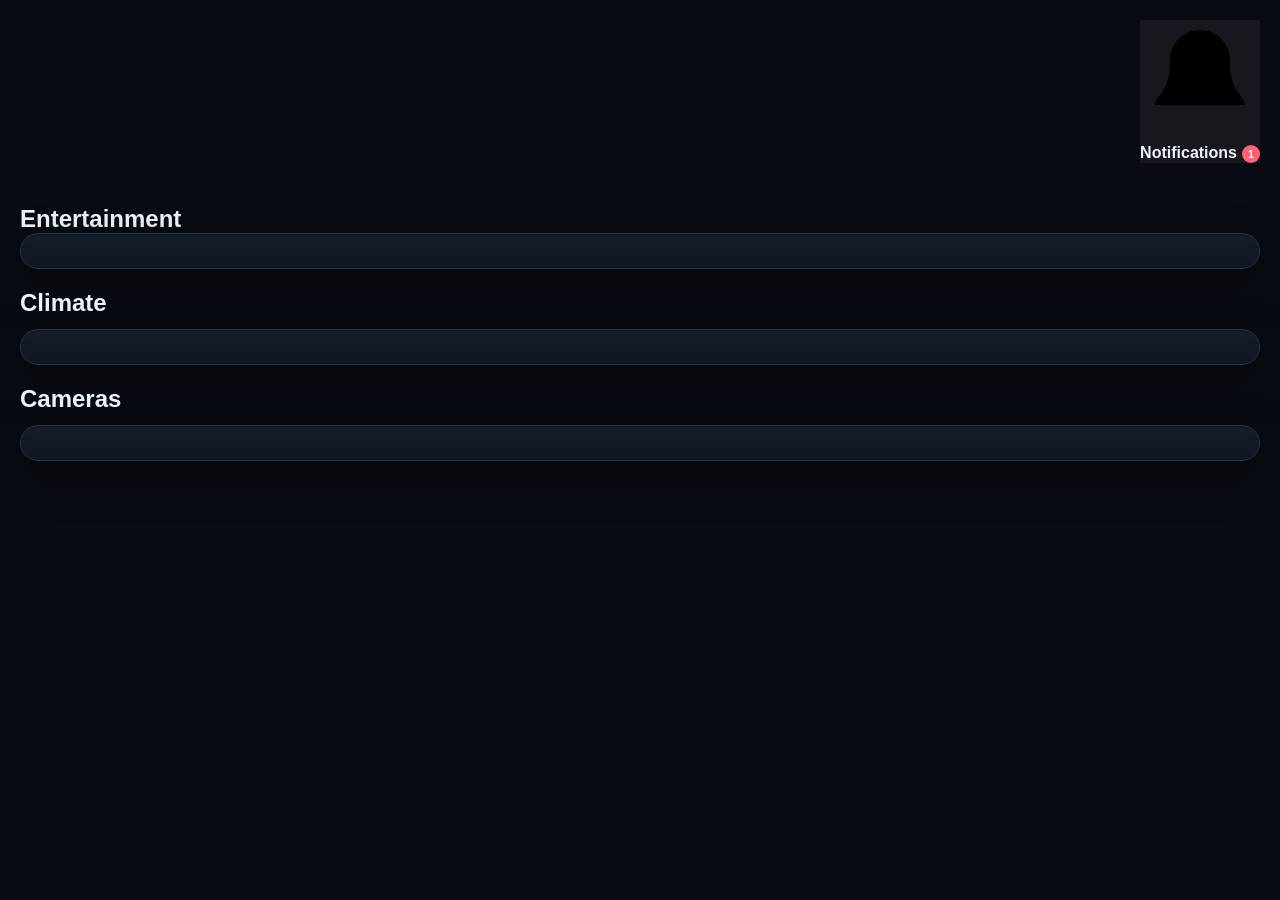
<file: tests/browser/smart_control_03_harness.html>
<!doctype html>
<html lang="en">
<head>
  <meta charset="utf-8">
  <meta name="viewport" content="width=device-width,initial-scale=1">
  <title>SMART CONTROL 03 viewport harness</title>
  <link rel="stylesheet" href="../../frontend/assets/dashboard_v3.css">
  <link rel="stylesheet" href="../../frontend/assets/dashboard_household_design_system.css">
  <link rel="stylesheet" href="../../frontend/assets/dashboard_household_devices.css">
  <link rel="stylesheet" href="../../frontend/assets/dashboard_lg_remote.css">
  <link rel="stylesheet" href="../../frontend/assets/dashboard_lg_status.css">
  <link rel="stylesheet" href="../../frontend/assets/dashboard_notifications.css">
  <style>
    body{padding:20px}.harness-shell{display:grid;gap:20px;max-width:1500px;margin:0 auto}.harness-topbar{display:flex;justify-content:flex-end}.harness-section{display:grid;gap:12px}.harness-section>h2{margin:0}.harness-grid{display:grid;grid-template-columns:repeat(12,minmax(0,1fr));gap:14px}
  </style>
</head>
<body>
  <main class="harness-shell">
    <header class="topbar harness-topbar"><div class="status-row"></div></header>
    <section class="page active harness-section" data-page="entertainment">
      <h2>Entertainment</h2>
      <div class="grid harness-grid"><article class="card span-12"><div id="tvButtons"></div></article></div>
    </section>
    <section class="harness-section">
      <h2>Climate</h2>
      <div class="card"><div id="climateControls"></div></div>
    </section>
    <section class="harness-section">
      <h2>Cameras</h2>
      <div class="card"><div id="cameraControls"></div></div>
    </section>
  </main>
  <script>
    window.currentPage=()=> 'entertainment';
    window.renderPage=()=>{};
    window.safeText=value=>String(value??'').replace(/[&<>"']/g,char=>({'&':'&amp;','<':'&lt;','>':'&gt;','"':'&quot;',"'":'&#39;'}[char]));
    const devices=[
      {id:'living-room-samsung-soundbar',room:'living_room',display_name:'Samsung Soundbar',category:'soundbar',online:null,health:'degraded',capabilities:{},state:{},state_quality:'unknown',unavailable_reason:'Tapo H110 detected; command mapping is not configured.'},
      {id:'living-room-air-conditioner',room:'living_room',display_name:'Living Room Air Conditioner',category:'climate',online:null,health:'degraded',capabilities:{},state:{},state_quality:'assumed',unavailable_reason:'Tapo H110 detected; command mapping is not configured.'},
      {id:'living-room-fan',room:'living_room',display_name:'Fan',category:'fan',online:null,health:'degraded',capabilities:{},state:{},state_quality:'unknown',unavailable_reason:'Tapo H110 detected; command mapping is not configured.'},
      {id:'bed-room-air-conditioner',room:'bed_room',display_name:'Bed Room Air Conditioner',category:'climate',online:null,health:'unknown',capabilities:{},state:{},state_quality:'unknown',unavailable_reason:'provider_not_configured'},
      {id:'camera-1',room:'living_room',display_name:'Tapo C220',category:'camera',online:null,health:'unavailable',capabilities:{},state:{},state_quality:'unknown',unavailable_reason:'Configuration unavailable'},
      {id:'camera-2',room:'living_room',display_name:'Xiaomi Camera 1',category:'camera',online:null,health:'unavailable',capabilities:{},state:{},state_quality:'unknown',unavailable_reason:'Configuration unavailable'},
      {id:'camera-3',room:'living_room',display_name:'Xiaomi Camera 2',category:'camera',online:null,health:'unavailable',capabilities:{},state:{},state_quality:'unknown',unavailable_reason:'Configuration unavailable'}
    ];
    const payloads={
      '/api/devices':{devices},
      '/api/lg-tv/status':{online:true,connection_state:'connected',last_success_ts:1,current_app:{name:'YouTube'},current_input:{name:'App / webOS'},audio:{volume:18,muted:false},last_update_ts:1,device:{software_version:'1.2.3',firmware_version:'4.5.6',webos_version:'8.0'}},
      '/api/lg-tv/capabilities':{supported:['power_off','volume_up','volume_down','mute','unmute','set_volume','up','down','left','right','ok','back','home','play','pause','stop'],power_on:{supported:false},inputs:[{id:'input-safe',label:'Live TV'}],applications:[{id:'app-safe',label:'YouTube'}],enumeration_available:true},
      '/api/notifications':{notifications:[{id:'camera-config',type:'warning',title:'Camera configuration missing',message:'Camera controls are unavailable.',source:'Cameras',created_ts:1,read:false}],unread_count:1}
    };
    window.fetch=async(url)=>({ok:true,json:async()=>payloads[new URL(url,location.href).pathname]||{ok:true}});
  </script>
  <script src="../../frontend/assets/dashboard_household_design_system.js"></script>
  <script src="../../frontend/assets/dashboard_lg_remote.js"></script>
  <script src="../../frontend/assets/dashboard_lg_status.js"></script>
  <script src="../../frontend/assets/dashboard_notifications.js"></script>
  <script src="../../frontend/assets/dashboard_household_devices.js"></script>
</body>
</html>
</file>
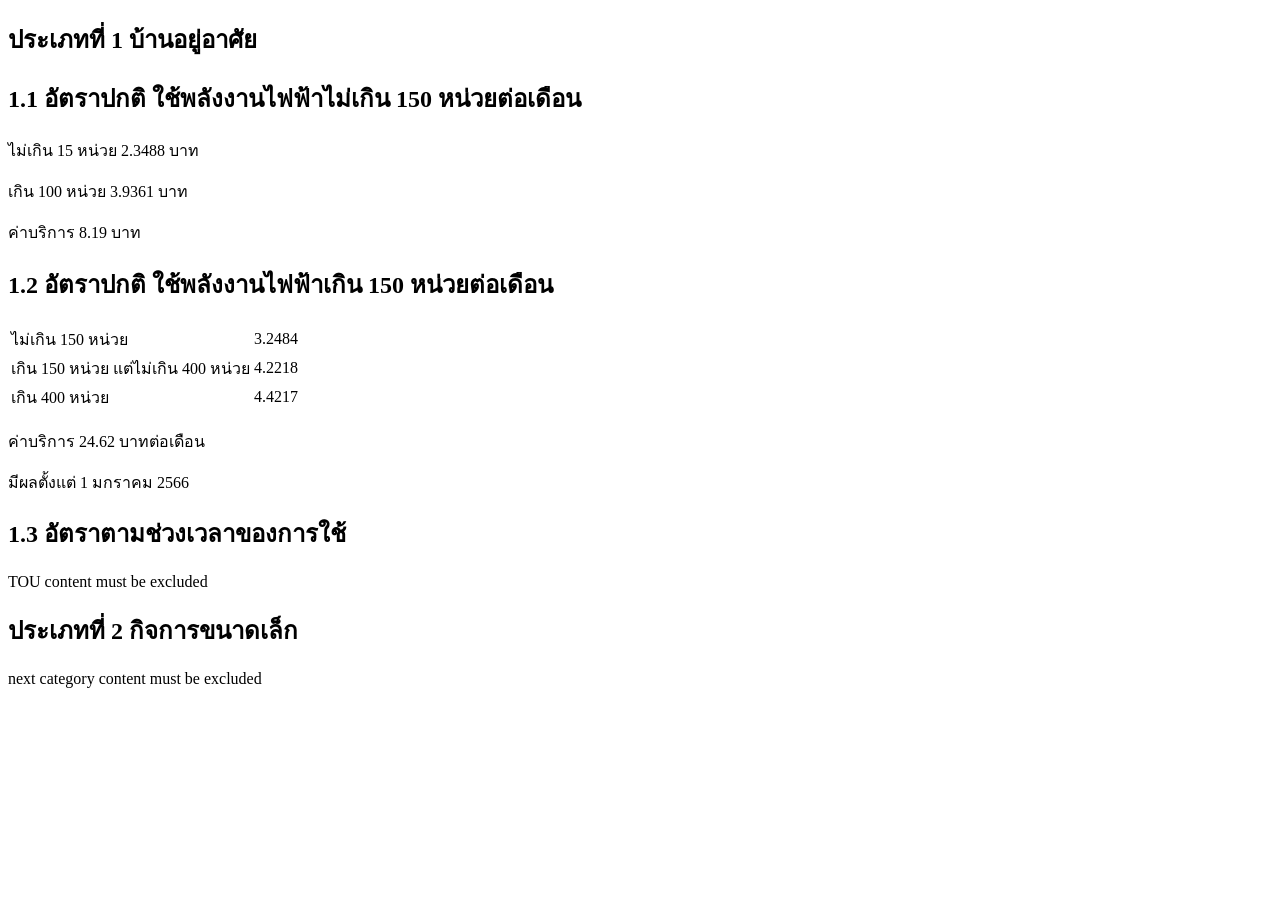
<file: tests/fixtures/mea_residential_detail_live_2026.html>
<!doctype html><html lang="th"><body>
<article>
<h1>ประเภทที่ 1 บ้านอยู่อาศัย</h1>
<h2>1.1 อัตราปกติ ใช้พลังงานไฟฟ้าไม่เกิน 150 หน่วยต่อเดือน</h2>
<p>ไม่เกิน 15 หน่วย 2.3488 บาท</p><p>เกิน 100 หน่วย 3.9361 บาท</p><p>ค่าบริการ 8.19 บาท</p>
<h2>1.2 อัตราปกติ ใช้พลังงานไฟฟ้าเกิน 150 หน่วยต่อเดือน</h2>
<table><tr><td>ไม่เกิน 150 หน่วย</td><td>3.2484</td></tr><tr><td>เกิน 150 หน่วย แต่ไม่เกิน 400 หน่วย</td><td>4.2218</td></tr><tr><td>เกิน 400 หน่วย</td><td>4.4217</td></tr></table>
<p>ค่าบริการ 24.62 บาทต่อเดือน</p><p>มีผลตั้งแต่ 1 มกราคม 2566</p>
<h2>1.3 อัตราตามช่วงเวลาของการใช้</h2><p>TOU content must be excluded</p>
<h1>ประเภทที่ 2 กิจการขนาดเล็ก</h1><p>next category content must be excluded</p>
</article>
</body></html>
</file>
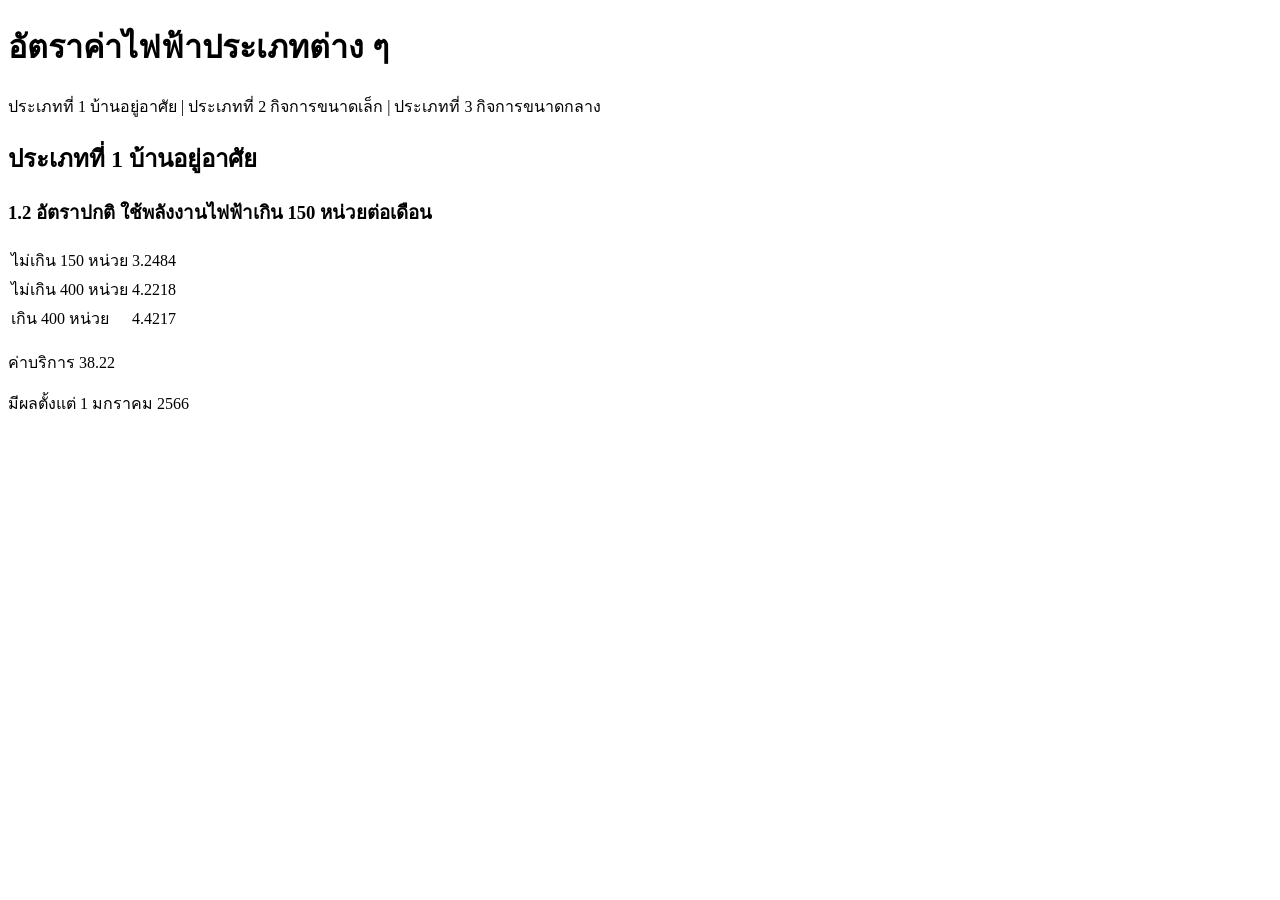
<file: tests/fixtures/mea_tariff_categories_live_2026.html>
<!doctype html><html lang="th"><head><title>อัตราค่าไฟฟ้าประเภทต่าง ๆ</title></head><body>
<h1>อัตราค่าไฟฟ้าประเภทต่าง ๆ</h1>
<nav>ประเภทที่ 1 บ้านอยู่อาศัย | ประเภทที่ 2 กิจการขนาดเล็ก | ประเภทที่ 3 กิจการขนาดกลาง</nav>
<section id="type-1">
<h2>ประเภทที่ 1 บ้านอยู่อาศัย</h2>
<h3>1.2 อัตราปกติ ใช้พลังงานไฟฟ้าเกิน 150 หน่วยต่อเดือน</h3>
<table>
<tr><td>ไม่เกิน 150 หน่วย</td><td>3.2484</td></tr>
<tr><td>ไม่เกิน 400 หน่วย</td><td>4.2218</td></tr>
<tr><td>เกิน 400 หน่วย</td><td>4.4217</td></tr>
</table>
<p>ค่าบริการ 38.22</p><p>มีผลตั้งแต่ 1 มกราคม 2566</p>
</section>
</body></html>
</file>
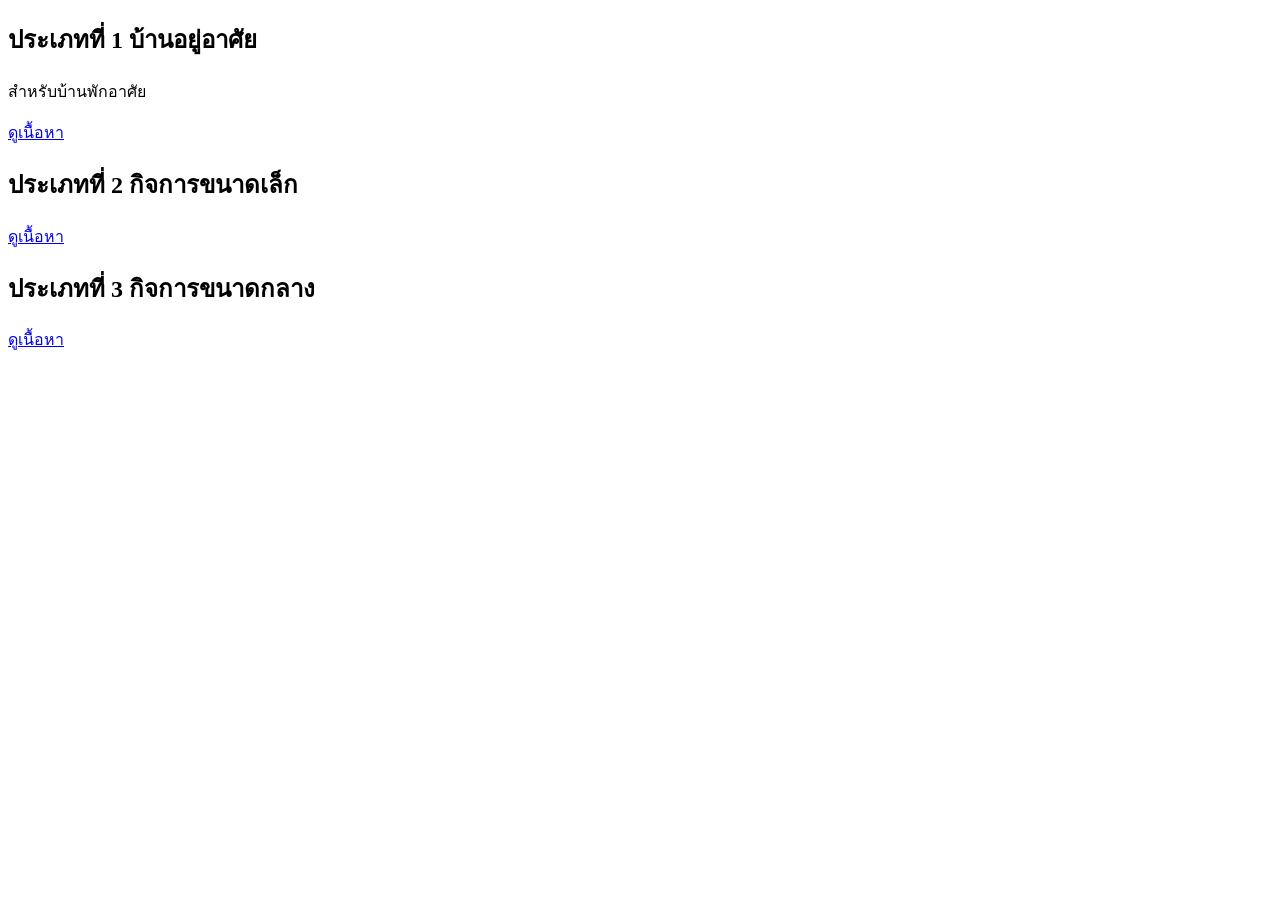
<file: tests/fixtures/mea_tariff_index_live_2026.html>
<!doctype html><html lang="th"><body>
<section class="tariff-card"><h2>ประเภทที่ 1 บ้านอยู่อาศัย</h2><p>สำหรับบ้านพักอาศัย</p><a href="/our-services/tariff-calculation/residential">ดูเนื้อหา</a></section>
<section class="tariff-card"><h2>ประเภทที่ 2 กิจการขนาดเล็ก</h2><a href="/our-services/tariff-calculation/small-business">ดูเนื้อหา</a></section>
<section class="tariff-card"><h2>ประเภทที่ 3 กิจการขนาดกลาง</h2><a href="/our-services/tariff-calculation/medium-business">ดูเนื้อหา</a></section>
</body></html>
</file>
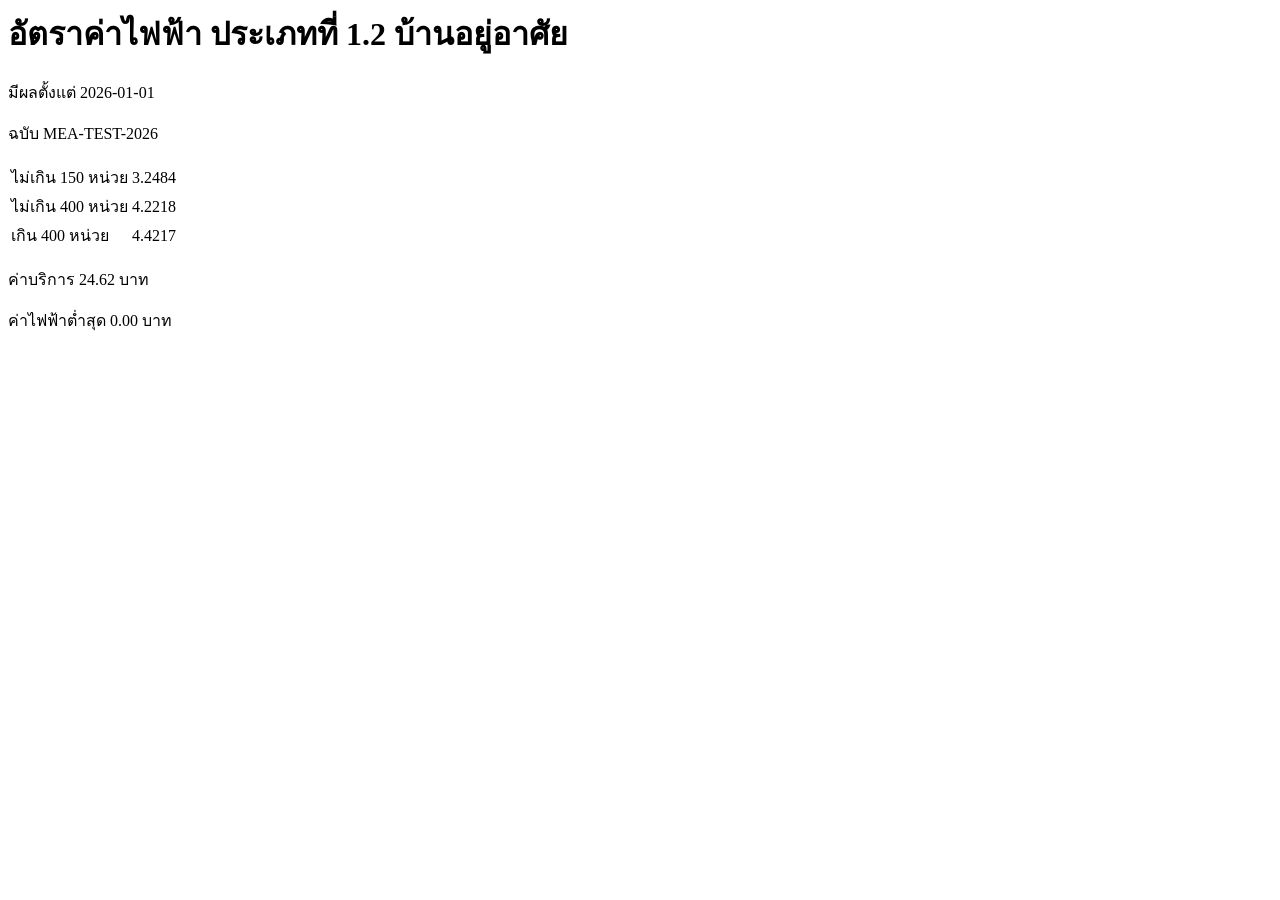
<file: tests/fixtures/mea_type_1_2_official_excerpt.html>
<!-- Saved official-source excerpt for deterministic parser tests. Source: https://www.mea.or.th/our-services/tariff-calculation/other/evlowpriority ; values are fixture-only and never loaded by production. -->
<html><head><title>อัตราค่าไฟฟ้าประเภทที่ 1 บ้านอยู่อาศัย</title></head><body>
<h1>อัตราค่าไฟฟ้า ประเภทที่ 1.2 บ้านอยู่อาศัย</h1>
<p>มีผลตั้งแต่ 2026-01-01</p><p>ฉบับ MEA-TEST-2026</p>
<table><tr><td>ไม่เกิน 150 หน่วย</td><td>3.2484</td></tr><tr><td>ไม่เกิน 400 หน่วย</td><td>4.2218</td></tr><tr><td>เกิน 400 หน่วย</td><td>4.4217</td></tr></table>
<p>ค่าบริการ 24.62 บาท</p><p>ค่าไฟฟ้าต่ำสุด 0.00 บาท</p>
</body></html>
</file>
<file: frontend/assets/dashboard_v3.css>
:root{--bg:#080b11;--panel:#0f141d;--card:#151c27;--card2:#1a2330;--line:#273244;--text:#edf3fb;--muted:#8c9bad;--accent:#4ea1ff;--green:#43d17d;--yellow:#f2b84b;--red:#ff6375;--cyan:#4dd5df;--purple:#a98bff;--shadow:0 16px 45px rgba(0,0,0,.28)}*{box-sizing:border-box}html,body{margin:0;min-height:100%;font-family:-apple-system,BlinkMacSystemFont,"Segoe UI",sans-serif;background:var(--bg);color:var(--text)}button,input,select{font:inherit}button{cursor:pointer}.app{min-height:100vh}.sidebar{position:fixed;inset:0 auto 0 0;width:250px;background:linear-gradient(180deg,#101722,#0b1018);border-right:1px solid var(--line);padding:24px 16px;z-index:20}.brand{display:flex;align-items:center;gap:12px;padding:0 8px 22px}.brand-mark{width:42px;height:42px;border-radius:14px;display:grid;place-items:center;background:linear-gradient(135deg,var(--accent),var(--purple));font-size:21px;font-weight:900}.brand strong{display:block}.brand small{color:var(--muted)}.nav{display:grid;gap:7px}.nav button{width:100%;border:0;background:transparent;color:var(--muted);text-align:left;padding:12px 14px;border-radius:13px;font-weight:750}.nav button:hover,.nav button.active{background:var(--card2);color:var(--text)}.sidebar-foot{position:absolute;bottom:20px;left:24px;right:24px;color:var(--muted);font-size:12px}.main{margin-left:250px;padding:24px;max-width:1600px}.topbar{display:flex;align-items:center;justify-content:space-between;gap:16px;margin-bottom:22px}.topbar h1{margin:0;font-size:27px}.topbar p{margin:5px 0 0;color:var(--muted)}.status-row{display:flex;gap:8px;flex-wrap:wrap}.badge{border:1px solid var(--line);background:var(--panel);padding:8px 11px;border-radius:999px;font-size:12px;font-weight:800}.ok{color:var(--green)}.warn{color:var(--yellow)}.bad{color:var(--red)}.muted{color:var(--muted)}.page{display:none}.page.active{display:block}.grid{display:grid;grid-template-columns:repeat(12,minmax(0,1fr));gap:14px}.span-12{grid-column:span 12}.span-8{grid-column:span 8}.span-6{grid-column:span 6}.span-4{grid-column:span 4}.span-3{grid-column:span 3}.card{background:linear-gradient(180deg,var(--card),#111720);border:1px solid var(--line);border-radius:18px;padding:17px;box-shadow:var(--shadow);min-width:0}.card-head{display:flex;align-items:center;justify-content:space-between;gap:12px;margin-bottom:14px}.card h2,.card h3{margin:0}.card h2{font-size:18px}.card h3{font-size:15px;color:var(--muted)}.metric .label{font-size:12px;text-transform:uppercase;letter-spacing:.06em;color:var(--muted);font-weight:800}.metric .value{margin-top:8px;font-size:31px;font-weight:850;font-variant-numeric:tabular-nums}.metric .sub{margin-top:7px;color:var(--muted);font-size:12px}.metric-grid{display:grid;grid-template-columns:repeat(4,minmax(0,1fr));gap:10px}.mini{border:1px solid var(--line);background:#0c1119;border-radius:14px;padding:12px}.mini .k{color:var(--muted);font-size:11px;text-transform:uppercase}.mini .v{margin-top:5px;font-size:18px;font-weight:800}.controls{display:flex;gap:8px;align-items:center;flex-wrap:wrap}.btn{border:1px solid #334158;background:#202a39;color:var(--text);border-radius:11px;padding:9px 12px;font-weight:800}.btn:hover{filter:brightness(1.15)}.btn.primary{background:#1568bd;border-color:#287bd1}.btn.danger{background:#742431;border-color:#a63b4c}.btn.ghost{background:#101720}.btn.active{background:var(--accent);border-color:var(--accent);color:#07101b}.btn:disabled{opacity:.45;cursor:not-allowed}.range-controls{display:flex;gap:6px}.chart-wrap{position:relative;min-height:310px}.chart{width:100%;height:310px;display:block;background:#0b1018;border:1px solid var(--line);border-radius:14px;touch-action:none}.chart .gridline{stroke:#263143;stroke-width:1}.chart .axis-label{fill:#8493a7;font-size:11px}.chart .line-temp{fill:none;stroke:var(--yellow);stroke-width:2.5}.chart .line-hum{fill:none;stroke:var(--cyan);stroke-width:2.5}.chart .line-living{fill:none;stroke:var(--accent);stroke-width:2.7}.chart .line-bedroom{fill:none;stroke:var(--purple);stroke-width:2.7}.chart .crosshair{stroke:#d7e2ef;stroke-width:1;stroke-dasharray:4 4}.chart .point{stroke:#07101b;stroke-width:3}.tooltip{position:absolute;pointer-events:none;display:none;background:#080d14;border:1px solid #3b4a60;border-radius:11px;padding:9px 11px;font-size:12px;box-shadow:var(--shadow);z-index:5;white-space:nowrap}.legend{display:flex;gap:16px;flex-wrap:wrap;margin:10px 2px 0;color:var(--muted);font-size:12px}.legend i{display:inline-block;width:10px;height:10px;border-radius:50%;margin-right:6px}.empty{min-height:180px;display:grid;place-items:center;color:var(--muted);text-align:center}.device-list{display:grid;gap:10px}.device{display:grid;grid-template-columns:minmax(150px,1fr) auto;gap:12px;align-items:center;border:1px solid var(--line);background:#0c1119;border-radius:14px;padding:13px}.device-title{font-weight:800}.device-meta{color:var(--muted);font-size:12px;margin-top:5px}.channel-row{display:flex;gap:7px;align-items:center;flex-wrap:wrap;margin-top:10px}.dot{width:9px;height:9px;border-radius:50%;display:inline-block;background:var(--red);margin-right:6px}.dot.on{background:var(--green)}.presence-card .state{font-size:27px;font-weight:850;margin-top:8px}.kv{display:grid;grid-template-columns:180px 1fr;gap:9px;padding:10px 0;border-bottom:1px solid var(--line)}.kv:last-child{border-bottom:0}.kv span:first-child{color:var(--muted)}.alert-list{display:grid;gap:9px}.alert{border:1px solid var(--line);background:#0c1119;border-radius:12px;padding:11px;font-size:13px}.remote{display:grid;grid-template-columns:repeat(3,90px);gap:9px;justify-content:center}.app-buttons{display:grid;grid-template-columns:repeat(4,minmax(0,1fr));gap:9px}.mobile-nav{display:none}.toast{position:fixed;left:50%;bottom:24px;transform:translateX(-50%);background:#0a1018;border:1px solid #3b4a60;border-radius:12px;padding:11px 15px;display:none;z-index:50;box-shadow:var(--shadow)}@media(max-width:1050px){.span-8,.span-6,.span-4{grid-column:span 12}.span-3{grid-column:span 6}.metric-grid{grid-template-columns:repeat(2,1fr)}}@media(max-width:760px){.sidebar{display:none}.main{margin-left:0;padding:15px 15px 84px}.topbar{align-items:flex-start;flex-direction:column}.topbar h1{font-size:23px}.span-3{grid-column:span 12}.metric-grid{grid-template-columns:1fr 1fr}.app-buttons{grid-template-columns:repeat(2,1fr)}.device{grid-template-columns:1fr}.chart,.chart-wrap{height:280px;min-height:280px}.mobile-nav{position:fixed;display:flex;left:10px;right:10px;bottom:10px;z-index:30;background:#111925;border:1px solid var(--line);border-radius:16px;padding:7px;overflow-x:auto;box-shadow:var(--shadow)}.mobile-nav button{min-width:92px;border:0;background:transparent;color:var(--muted);padding:9px 7px;border-radius:10px;font-size:11px;font-weight:800}.mobile-nav button.active{background:var(--card2);color:var(--text)}.kv{grid-template-columns:1fr}.remote{grid-template-columns:repeat(3,1fr)}}
.system-overall{display:grid;gap:5px;padding:16px;border-radius:14px;background:#0c151f;border:1px solid var(--line)}.system-overall span,.system-action-required h3,.system-incidents h3,.system-service-summary h3,.system-storage-summary h3{color:var(--muted);font-size:11px;font-weight:850;letter-spacing:.06em;text-transform:uppercase}.system-overall strong{font-size:25px}.system-overall small{color:var(--muted)}.system-overall.healthy{border-color:rgba(53,208,127,.3)}.system-overall.healthy strong{color:var(--green)}.system-overall.warning{border-color:rgba(240,189,79,.42)}.system-overall.warning strong{color:var(--yellow)}.system-action-required,.system-incidents,.system-service-summary,.system-storage-summary{margin-top:14px;padding-top:13px;border-top:1px solid var(--line)}.system-action-required ul,.system-incidents ul{margin:8px 0 0;padding-left:20px;color:#f2d894;font-size:13px}.system-clear{margin:8px 0 0;color:var(--muted);font-size:13px}.system-summary-grid{display:grid;grid-template-columns:repeat(4,minmax(0,1fr));gap:9px;margin-top:9px}.system-summary-grid div{min-width:0;padding:10px;border-radius:10px;background:#0c151f}.system-summary-grid span{display:block;color:var(--muted);font-size:11px}.system-summary-grid strong{display:block;margin-top:4px;overflow-wrap:anywhere}.system-technical{margin-top:14px;border-top:1px solid var(--line);padding-top:12px}.system-technical summary{cursor:pointer;color:#dbe6f2;font-size:12px;font-weight:800}.system-technical[open] summary{margin-bottom:8px}@media(max-width:760px){.system-summary-grid{grid-template-columns:1fr 1fr}}
</file>
<file: frontend/assets/dashboard_household_design_system.css>
.household-device-card {
  box-sizing: border-box;
  display: flex;
  flex-direction: column;
  gap: 16px;
  width: 100%;
  min-width: 320px;
  height: auto;
  min-height: 0;
  padding: 18px;
  overflow: hidden;
  border: 1px solid var(--line);
  border-radius: 18px;
  background: linear-gradient(180deg, var(--card), #111720);
  box-shadow: var(--shadow);
}

.household-device-header {
  display: grid;
  grid-template-columns: minmax(0, 1fr) auto;
  gap: 12px;
  align-items: start;
  min-width: 0;
}

.household-device-identity {
  min-width: 0;
}

.household-device-title {
  min-width: 0;
  margin: 0;
  color: var(--text);
  font-size: 16px;
  line-height: 1.35;
  overflow-wrap: anywhere;
}

.household-device-room {
  display: block;
  margin-top: 4px;
  color: var(--muted);
  font-size: 12px;
}

.household-badge {
  display: inline-flex;
  width: fit-content;
  min-height: 28px;
  padding: 5px 9px;
  align-items: center;
  justify-content: center;
  border: 1px solid var(--line);
  border-radius: 999px;
  font-size: 11px;
  font-weight: 800;
  line-height: 1.2;
  white-space: nowrap;
}

.household-status-online {
  border-color: rgba(67, 209, 125, .45);
  color: var(--green);
}

.household-status-offline {
  border-color: rgba(255, 99, 117, .45);
  color: var(--red);
}

.household-status-unknown,
.household-quality-unknown {
  color: var(--muted);
}

.household-quality-confirmed {
  color: var(--green);
}

.household-quality-assumed {
  color: var(--yellow);
}

.household-device-summary {
  display: flex;
  min-width: 0;
  align-items: center;
  gap: 10px;
  flex-wrap: wrap;
}

.household-device-state {
  min-width: 0;
  color: var(--muted);
  font-size: 12px;
  line-height: 1.5;
  overflow-wrap: anywhere;
}

.household-warning-box {
  width: 100%;
  height: auto;
  min-height: 0;
  padding: 12px 14px;
  overflow-wrap: anywhere;
  border: 1px solid rgba(242, 184, 75, .5);
  border-radius: 11px;
  background: rgba(242, 184, 75, .11);
  color: #f2d58f;
  font-size: 12px;
  line-height: 1.5;
}

.household-action-grid {
  display: grid;
  grid-template-columns: repeat(2, minmax(120px, 1fr));
  gap: 10px;
  width: 100%;
  min-width: 0;
  margin-top: auto;
}

.household-action-button {
  display: grid;
  min-width: 0;
  min-height: 44px;
  height: 100%;
  padding: 10px 12px;
  place-items: center;
  overflow-wrap: anywhere;
  border: 1px solid #334158;
  border-radius: 11px;
  background: #101720;
  color: var(--text);
  font-weight: 800;
  line-height: 1.25;
}

.household-action-button:hover:not(:disabled) {
  filter: brightness(1.15);
}

.household-action-button:focus-visible,
.household-device-details summary:focus-visible {
  outline: 3px solid rgba(78, 161, 255, .8);
  outline-offset: 3px;
}

.household-action-button:disabled {
  opacity: .5;
  cursor: not-allowed;
}

.household-device-details {
  width: 100%;
  padding-top: 12px;
  border-top: 1px solid var(--line);
}

.household-device-details summary {
  width: fit-content;
  cursor: pointer;
  color: var(--text);
  font-size: 13px;
  font-weight: 800;
}

.household-device-details-content {
  display: grid;
  gap: 12px;
  min-width: 0;
  padding-top: 12px;
  color: var(--muted);
  font-size: 12px;
  line-height: 1.5;
}

.household-detail-grid {
  display: grid;
  grid-template-columns: repeat(auto-fit, minmax(160px, 1fr));
  gap: 8px;
}

.household-detail-item {
  min-width: 0;
  padding: 10px;
  overflow-wrap: anywhere;
  border: 1px solid var(--line);
  border-radius: 10px;
}

.household-detail-item span,
.household-detail-item strong {
  display: block;
}

.household-detail-item span {
  color: var(--muted);
  font-size: 10px;
  text-transform: uppercase;
}

.household-detail-item strong {
  margin-top: 4px;
  color: var(--text);
}

.household-toast {
  position: fixed;
  right: 18px;
  bottom: 18px;
  z-index: 150;
  max-width: min(420px, calc(100vw - 30px));
  padding: 11px 14px;
  border-radius: 11px;
  box-shadow: 0 12px 36px rgba(0, 0, 0, .35);
}

.household-toast[hidden] {
  display: none;
}

.household-toast-success {
  background: #173426;
  color: #d9ffea;
}

.household-toast-error {
  background: #452128;
  color: #ffdce2;
}

@media (max-width: 520px) {
  .household-device-card {
    min-width: 0;
    padding: 15px;
  }

  .household-device-header {
    grid-template-columns: minmax(0, 1fr);
  }

  .household-action-grid {
    grid-template-columns: minmax(0, 1fr);
  }

  .household-toast {
    right: 15px;
    bottom: 78px;
    left: 15px;
  }
}
</file>
<file: frontend/assets/dashboard_household_devices.css>
.household-grid {
  display: grid;
  grid-template-columns: repeat(auto-fit, minmax(320px, 1fr));
  gap: 16px;
  width: 100%;
  min-width: 0;
  align-items: start;
}

.household-entertainment-grid {
  grid-column: 1 / -1;
}

.household-camera-preview {
  display: block;
  grid-column: 1 / -1;
  width: 100%;
  height: auto;
  max-height: 240px;
  object-fit: contain;
  border-radius: 10px;
  background: #101820;
}

.household-camera-live-dialog {
  width: min(92vw, 1100px);
  max-width: none;
  padding: 0;
  border: 1px solid var(--sc-color-border, rgba(255, 255, 255, 0.08));
  border-radius: var(--sc-radius-lg, 24px);
  color: inherit;
  background: var(--sc-color-bg, #09090b);
}

.household-camera-live-dialog::backdrop {
  background: rgba(0, 0, 0, 0.72);
  backdrop-filter: blur(8px);
}

.household-camera-live-shell {
  display: grid;
  gap: 12px;
  padding: 16px;
}

.household-camera-live-shell header {
  display: flex;
  align-items: center;
  justify-content: space-between;
  gap: 16px;
}

.household-camera-live-shell button {
  min-width: 72px;
  min-height: 44px;
}

.household-camera-live-shell video {
  display: block;
  width: 100%;
  max-height: min(76vh, 720px);
  aspect-ratio: 16 / 9;
  border-radius: var(--sc-radius-md, 16px);
  background: #000;
}

.household-ptz-grid {
  display: grid;
  grid-column: 1 / -1;
  grid-template-areas:
    ". up ."
    "left stop right"
    ". down .";
  grid-template-columns: repeat(3, minmax(72px, 1fr));
  gap: 8px;
}

.household-ptz-up { grid-area: up; }
.household-ptz-left { grid-area: left; }
.household-ptz-stop { grid-area: stop; }
.household-ptz-right { grid-area: right; }
.household-ptz-down { grid-area: down; }

.household-ptz-stop {
  border-color: rgba(255, 99, 117, .7);
  color: var(--red, #ff6375);
}

.household-ir-group {
  display: grid;
  grid-column: 1 / -1;
  grid-template-columns: repeat(2, minmax(120px, 1fr));
  gap: 10px;
}

.household-ir-capability {
  display: contents;
}

.household-ir-field {
  display: grid;
  grid-column: 1 / -1;
  gap: 7px;
  color: var(--muted);
  font-size: 12px;
  font-weight: 700;
}

.household-ir-field select,
.household-ir-field input {
  width: 100%;
}

@media (max-width: 1100px) {
  .household-grid {
    grid-template-columns: repeat(2, minmax(320px, 1fr));
  }
}

@media (max-width: 990px) {
  .household-grid {
    grid-template-columns: minmax(320px, 1fr);
  }
}

@media (max-width: 520px) {
  .household-grid {
    grid-template-columns: minmax(0, 1fr);
  }

  .household-ptz-grid {
    grid-template-columns: repeat(3, minmax(64px, 1fr));
  }
}
</file>
<file: frontend/assets/dashboard_lg_remote.css>
.household-lg-card {
  grid-column: 1 / -1;
}

.household-lg-quality-owner {
  min-height: 24px;
}

.household-lg-summary {
  display: grid;
  grid-template-columns: repeat(3, minmax(0, 1fr));
  gap: 8px;
}

.household-lg-summary-item {
  min-width: 0;
  padding: 10px 12px;
  border: 1px solid rgba(148, 163, 184, .13);
  border-radius: 12px;
  background: #101721;
}

.household-lg-summary-item span,
.household-lg-summary-item strong {
  display: block;
  overflow-wrap: anywhere;
}

.household-lg-summary-item span {
  margin-bottom: 3px;
  color: var(--muted);
  font-size: 10px;
  font-weight: 700;
  letter-spacing: .05em;
}

.household-lg-controls {
  display: grid;
  grid-template-areas:
    "power navigation playback"
    "volume applications applications"
    "inputs inputs inputs";
  grid-template-columns: repeat(3, minmax(0, 1fr));
  gap: 12px;
  align-items: start;
  min-width: 0;
}

.household-lg-section {
  display: grid;
  gap: 10px;
  align-content: start;
  min-width: 0;
  height: auto;
  padding: 14px;
  border: 1px solid rgba(148, 163, 184, .16);
  border-radius: 14px;
  background: #0e151f;
}

.household-lg-section-head {
  display: grid;
  grid-template-columns: minmax(0, 1fr) auto;
  gap: 10px;
  align-items: baseline;
}

.household-lg-section-head h3 {
  margin: 0;
  color: #f2f6fb;
  font-size: 13px;
  font-weight: 800;
}

.household-lg-section-head span {
  color: #718096;
  font-size: 9px;
  font-weight: 750;
  letter-spacing: .06em;
}

.household-lg-section .household-action-button {
  width: 100%;
  min-width: 0;
  min-height: 40px;
  height: 40px;
  padding: 7px 10px;
  border: 1px solid rgba(148, 163, 184, .17);
  border-radius: 9px;
  background: #151f2b;
  color: #e8eef6;
  font-size: 12px;
  font-weight: 750;
  line-height: 1.1;
  overflow-wrap: anywhere;
  box-shadow: none;
}

.household-lg-section .household-action-button:hover:not(:disabled) {
  border-color: rgba(91, 167, 255, .62);
  background: #1a2939;
}

.household-lg-section .household-action-button:active:not(:disabled) {
  background: #20344a;
}

.household-lg-section .household-action-button:disabled {
  border-color: rgba(148, 163, 184, .08);
  background: #111821;
  color: #647184;
}

.household-lg-power {
  grid-area: power;
}

.household-lg-navigation-section {
  grid-area: navigation;
}

.household-lg-playback {
  grid-area: playback;
}

.household-lg-volume {
  grid-area: volume;
}

.household-lg-applications {
  grid-area: applications;
}

.household-lg-inputs {
  grid-area: inputs;
}

.household-lg-button-row,
.household-lg-volume-grid,
.household-lg-playback-grid,
.household-lg-app-grid,
.household-lg-input-grid,
.household-lg-navigation,
.household-lg-navigation-footer {
  display: grid;
  gap: 8px;
  min-width: 0;
  margin: 0;
}

.household-lg-button-row {
  grid-template-columns: minmax(0, 1fr);
}

.household-lg-power-on {
  border-color: rgba(53, 208, 127, .34);
  color: #8de8b5;
}

.household-lg-power-off {
  border-color: rgba(255, 100, 100, .25);
  color: #ffaaaa;
}

.household-lg-navigation {
  grid-template-columns: repeat(3, 48px);
  grid-template-rows: repeat(3, 40px);
  justify-content: center;
}

.household-lg-navigation .household-action-button {
  height: 40px;
  min-height: 40px;
  padding: 4px;
}

.household-lg-navigation .household-lg-nav-ok {
  border-color: rgba(91, 167, 255, .55);
  background: #24486c;
  color: #fff;
}

.household-lg-nav-empty {
  min-width: 0;
  min-height: 0;
}

.household-lg-navigation-footer {
  grid-template-columns: repeat(2, minmax(0, 1fr));
  width: min(100%, 200px);
  justify-self: center;
}

.household-lg-volume-grid,
.household-lg-playback-grid,
.household-lg-app-grid {
  grid-template-columns: repeat(2, minmax(0, 1fr));
}

.household-lg-applications .household-action-button {
  height: 42px;
  min-height: 42px;
  text-align: left;
}

.household-lg-input-grid {
  grid-template-columns: repeat(auto-fit, minmax(110px, 1fr));
}

.household-lg-input-grid .household-action-button {
  border-color: rgba(91, 167, 255, .22);
  background: #111c28;
}

.household-lg-volume-set {
  display: grid;
  grid-column: 1 / -1;
  grid-template-columns: auto minmax(100px, 1fr) 32px;
  gap: 10px;
  align-items: center;
  padding-top: 2px;
  color: #8996a8;
  font-size: 10px;
  font-weight: 700;
  letter-spacing: .04em;
}

.household-lg-volume-set input {
  width: 100%;
  min-width: 0;
  accent-color: #5ba7ff;
}

.household-lg-volume-set output {
  color: #dce6f2;
  font-size: 12px;
  text-align: right;
}

.household-lg-option-unavailable,
.household-lg-option-refreshing {
  margin: 0;
  color: #8794a7;
  font-size: 11px;
  line-height: 1.5;
}

.household-lg-option-refreshing {
  grid-column: 1 / -1;
  padding: 2px 4px;
}

.household-lg-volume-set input:focus-visible,
.household-lg-section .household-action-button:focus-visible {
  outline: 3px solid rgba(91, 167, 255, .75);
  outline-offset: 2px;
}

@media (max-width: 980px) {
  .household-lg-controls {
    grid-template-areas:
      "power navigation"
      "playback navigation"
      "volume applications"
      "inputs inputs";
    grid-template-columns: repeat(2, minmax(0, 1fr));
  }
}

@media (max-width: 760px) {
  .household-lg-summary {
    grid-template-columns: minmax(0, 1fr);
  }

  .household-lg-controls {
    grid-template-areas:
      "power"
      "navigation"
      "playback"
      "volume"
      "applications"
      "inputs";
    grid-template-columns: minmax(0, 1fr);
  }
}

@media (max-width: 390px) {
  .household-lg-section {
    padding: 12px;
  }

  .household-lg-section-head span {
    display: none;
  }

  .household-lg-input-grid {
    grid-template-columns: repeat(2, minmax(0, 1fr));
  }
}
</file>
<file: frontend/assets/dashboard_lg_status.css>
.household-lg-remote {
  min-width: 0;
}
</file>
<file: frontend/assets/dashboard_notifications.css>
.household-notification-trigger {
  min-height: var(--sc-touch-target);
  padding: var(--sc-space-2) var(--sc-space-3);
  border: 1px solid var(--sc-color-border);
  border-radius: var(--sc-radius-sm);
  background: rgba(255, 255, 255, 0.055);
  color: var(--sc-color-text);
  font-family: var(--sc-font-family);
  font-weight: 680;
  transition:
    border-color var(--sc-duration-normal) var(--sc-ease-standard),
    background-color var(--sc-duration-normal) var(--sc-ease-standard);
}

.household-notification-trigger:focus-visible,
.household-notification-action:focus-visible {
  outline: 2px solid color-mix(in srgb, var(--sc-color-primary) 72%, white);
  outline-offset: 4px;
}

.household-notification-count {
  display: inline-grid;
  min-width: 18px;
  height: 18px;
  margin-left: 5px;
  place-items: center;
  border-radius: 999px;
  background: var(--red);
  color: #fff;
  font-size: 10px;
}

.household-notification-count[hidden],
.household-notification-panel[hidden] {
  display: none;
}

.household-notification-panel {
  position: fixed;
  z-index: 160;
  top: 64px;
  right: var(--sc-space-4);
  display: flex;
  width: min(440px, calc(100vw - 28px));
  max-height: min(72vh, 680px);
  padding: var(--sc-space-4);
  flex-direction: column;
  gap: var(--sc-space-3);
  overflow: auto;
  border: 1px solid var(--sc-color-border);
  border-radius: var(--sc-radius-md);
  background: color-mix(in srgb, var(--sc-color-surface-elevated) 92%, #09090b);
  box-shadow: var(--sc-shadow-popup);
  backdrop-filter: blur(var(--sc-blur-lg)) saturate(120%);
}

.household-notification-head {
  display: flex;
  align-items: center;
  justify-content: space-between;
  gap: var(--sc-space-3);
}

.household-notification-toolbar,
.household-notification-actions {
  display: grid;
  grid-template-columns: repeat(2, minmax(110px, 1fr));
  gap: var(--sc-space-2);
}

.household-notification-list {
  display: grid;
  gap: var(--sc-space-2);
}

.household-notification-item {
  display: grid;
  grid-template-columns: minmax(0, 1fr) auto;
  gap: var(--sc-space-3);
  padding: var(--sc-space-3);
  border: 1px solid var(--sc-color-border);
  border-radius: var(--sc-radius-sm);
  background: rgba(255, 255, 255, 0.025);
}

.household-notification-unread {
  border-left: 2px solid var(--sc-color-primary);
}

.household-notification-info {
  border-color: rgba(80, 180, 255, .35);
}

.household-notification-error {
  border-color: rgba(255, 90, 100, .45);
}

.household-notification-success {
  border-color: rgba(60, 210, 130, .4);
}

.household-notification-copy {
  min-width: 0;
}

.household-notification-copy strong,
.household-notification-copy p,
.household-notification-copy small {
  overflow-wrap: anywhere;
}

.household-notification-copy p {
  margin: var(--sc-space-1) 0;
  color: var(--sc-color-text-secondary);
  font-size: var(--sc-font-xs);
  line-height: 1.45;
}

.household-notification-copy small {
  color: var(--sc-color-text-secondary);
  font-size: var(--sc-font-xs);
}

.household-notification-action {
  min-height: 40px;
  padding: var(--sc-space-2);
  font-size: var(--sc-font-xs);
}

.household-notification-empty {
  padding: var(--sc-space-6);
  color: var(--sc-color-text-secondary);
  text-align: center;
}

@media (max-width: 520px) {
  .household-notification-panel {
    top: var(--sc-space-4);
    right: var(--sc-space-4);
    left: var(--sc-space-4);
    width: auto;
    max-height: calc(100vh - 92px);
  }

  .household-notification-item {
    grid-template-columns: minmax(0, 1fr);
  }
}
</file>
